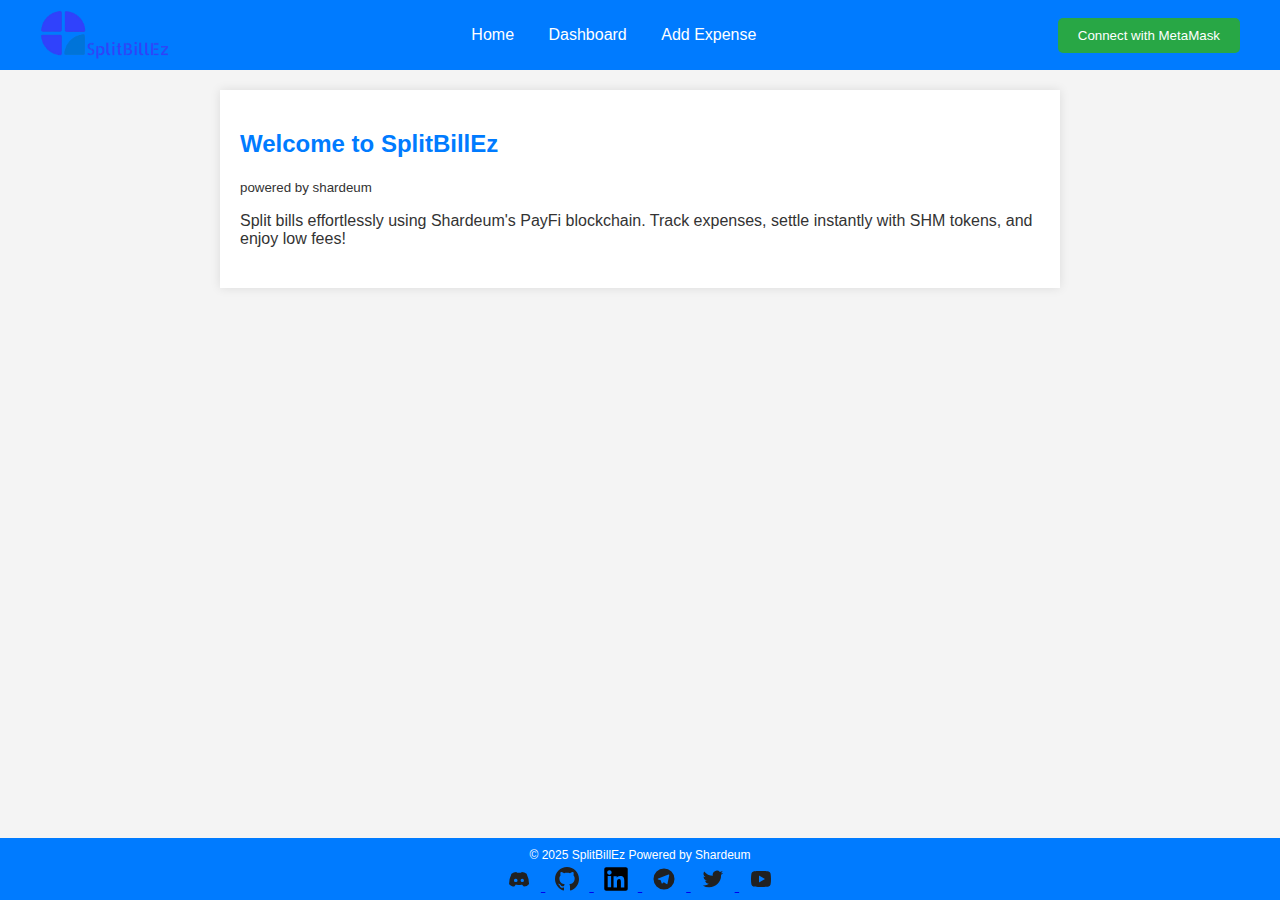
<file: index.html>
<!DOCTYPE html>
<html lang="en">
<head>
    <meta charset="UTF-8">
    <meta name="viewport" content="width=device-width, initial-scale=1.0">
    <title>SplitBillEz - Decentralized Bill Splitting</title>
    <link rel="stylesheet" href="css/style.css">
    <link rel="icon" href="images/splitbillez_favicon.png">
</head>
<body>
    <header>
        <div class="header-container">
            <img src="images/splitbillez_logo.png" alt="SplitBillEz Logo" class="logo">
            <nav>
                <a href="index.html">Home</a>
                <a href="dashboard.html">Dashboard</a>
                <a href="add-expense.html">Add Expense</a>
            </nav>
            <button class="metamask-button" onclick="connectWallet()">Connect with MetaMask</button>
        </div>
    </header>
    <main>
        <section>
            <h2>Welcome to SplitBillEz</h2>
            <small>powered by shardeum</small>
            <p>Split bills effortlessly using Shardeum's PayFi blockchain. Track expenses, settle instantly with SHM tokens, and enjoy low fees!</p>
        </section>
    </main>
    <footer>
        <p>© 2025 SplitBillEz Powered by Shardeum</p>
        <div class="social-links">
            <a href="https://discord.com/invite/shardeum" target="_blank" rel="nofollow">
                <img src="images/discord.svg" alt="Discord" class="social-icon">
            </a>
            <a href="https://github.com/BrunoMarshall/SplitBillEz" target="_blank" rel="nofollow">
                <img src="images/github.svg" alt="GitHub" class="social-icon">
            </a>
            <a href="https://www.linkedin.com/company/shardeum/" target="_blank" rel="nofollow">
                <img src="images/linkedin.svg" alt="LinkedIn" class="social-icon">
            </a>
            <a href="https://t.me/shardeum" target="_blank" rel="nofollow">
                <img src="images/telegram.svg" alt="Telegram" class="social-icon">
            </a>
            <a href="https://x.com/shardeum" target="_blank" rel="nofollow">
                <img src="images/twitter.svg" alt="X" class="social-icon">
            </a>
            <a href="https://www.youtube.com/@shardeum" target="_blank" rel="nofollow">
                <img src="images/youtube.svg" alt="YouTube" class="social-icon">
            </a>
        </div>
    </footer>
    <script>
        function connectWallet() {
            alert("Simulated MetaMask connection!");
        }
    </script>
</body>
</html>
</file>
<file: css/style.css>
body {
    font-family: Arial, sans-serif;
    margin: 0;
    padding: 0;
    background-color: #f4f4f4;
    color: #333;
}

header {
    background-color: #007bff;
    color: white;
    padding: 10px 0;
}

.header-container {
    max-width: 1200px;
    margin: 0 auto;
    display: flex;
    justify-content: space-between;
    align-items: center;
    padding: 0 20px;
}

.logo {
    height: 50px;
    opacity: 1 !important;
    background-color: transparent;
    object-fit: contain;
}

nav a {
    color: white;
    text-decoration: none;
    margin: 0 15px;
}

nav a:hover {
    text-decoration: underline;
}

.metamask-button {
    background-color: #28a745;
    color: white;
    border: none;
    padding: 10px 20px;
    cursor: pointer;
    border-radius: 5px;
}

.metamask-button:hover {
    background-color: #218838;
}

main {
    max-width: 800px;
    margin: 20px auto;
    padding: 20px;
    background: white;
    box-shadow: 0 0 10px rgba(0, 0, 0, 0.1);
}

section {
    margin-bottom: 20px;
}

h2, h3 {
    color: #007bff;
}

form {
    display: flex;
    flex-direction: column;
    margin-bottom: 20px;
    padding: 15px;
    border: 1px solid #ccc;
    border-radius: 5px;
}

form#expenseForm {
    background-color: #f9f9f9;
}

form#createGroupForm {
    background-color: #e9ecef;
}

label {
    margin: 10px 0 5px;
    font-weight: bold;
    color: #333;
}

input, select {
    padding: 8px;
    margin-bottom: 10px;
    border: 1px solid #ccc;
    border-radius: 4px;
    width: 100%;
    box-sizing: border-box;
    color: #333;
    background-color: white;
    visibility: visible;
}

button {
    background-color: #007bff;
    color: white;
    border: none;
    padding: 10px;
    cursor: pointer;
    border-radius: 4px;
}

button:hover {
    background-color: #0056b3;
}

.submit-button {
    background-color: #007bff;
}

.submit-button:hover {
    background-color: #0056b3;
}

.submit-button:disabled {
    background-color: #6c757d;
    cursor: not-allowed;
}

.submit-group {
    background-color: #28a745;
}

.submit-group:hover {
    background-color: #218838;
}

.member-input {
    display: flex;
    align-items: center;
    gap: 10px;
    margin-bottom: 10px;
}

.member-input input {
    flex: 1;
    visibility: visible;
}

.member-name {
    flex: 0 0 30%;
}

.member-address {
    flex: 0 0 50%;
}

.member-label {
    flex: 0 0 20%;
    font-size: 0.9em;
    color: #333;
}

.remove-member {
    background-color: #dc3545;
}

.remove-member:hover {
    background-color: #c82333;
}

#expenseMessage, #groupMessage {
    margin-top: 10px;
    padding: 10px;
    border-radius: 4px;
}

#expenseMessage.success, #groupMessage.success {
    background-color: #d4edda;
    color: #155724;
}

footer {
    background-color: #007bff;
    color: white;
    text-align: center;
    padding: 5px 0;
    position: fixed;
    bottom: 0;
    width: 100%;
}

footer p {
    font-size: 12px;
    margin: 5px 0;
}

.social-links {
    margin-top: 5px;
}

.social-icon {
    width: 24px;
    height: 24px;
    margin: 0 10px;
}

.group {
    margin-bottom: 20px;
    padding: 15px;
    border: 1px solid #ccc;
    border-radius: 5px;
    display: flex;
    flex-direction: column;
    gap: 10px;
}

.group-header {
    display: flex;
    align-items: center;
    gap: 10px;
}

.group-avatar {
    width: 64px;
    height: 64px;
    border-radius: 50%;
    order: -1;
}

.members-container {
    display: flex;
    flex-wrap: wrap;
    gap: 10px;
}

.member-item {
    display: flex;
    align-items: center;
    gap: 5px;
}

.member-avatar {
    width: 32px;
    height: 32px;
    border-radius: 50%;
    order: -1;
}

.member-name {
    order: 0;
}

.expense-item {
    display: flex;
    align-items: center;
    gap: 5px;
}

.expense-avatar {
    width: 32px;
    height: 32px;
    border-radius: 50%;
    order: -1;
}

.balance-item {
    display: flex;
    align-items: center;
    gap: 5px;
}

.balance-avatar {
    width: 32px;
    height: 32px;
    border-radius: 50%;
    order: -1;
}

.settlement-line {
    display: flex;
    align-items: center;
    gap: 5px;
    margin: 5px 0;
}

.settlement-line.positive {
    color: #28a745;
}

.settlement-line.negative {
    color: #dc3545;
}

.settlement-line.settled {
    color: #6c757d;
}

.settlement-icon {
    font-size: 18px;
}

.contribution-table {
    width: 100%;
    border-collapse: collapse;
    margin: 10px 0;
}

.contribution-table th,
.contribution-table td {
    border: 1px solid #ccc;
    padding: 8px;
    text-align: left;
}

.contribution-table th {
    background-color: #007bff;
    color: white;
}

.contribution-table .positive {
    color: #28a745;
}

.contribution-table .negative {
    color: #dc3545;
}

.contribution-table .settled {
    color: #6c757d;
}

.progress-container {
    width: 100%;
    background-color: #f4f4f4;
    border-radius: 4px;
    overflow: hidden;
    margin: 5px 0;
}

.progress-bar {
    height: 10px;
    background-color: #28a745;
    transition: width 0.3s;
}

.mark-paid-button {
    background-color: #17a2b8;
    color: white;
    border: none;
    padding: 5px 10px;
    cursor: pointer;
    border-radius: 4px;
    font-size: 12px;
}

.mark-paid-button:hover {
    background-color: #138496;
}

.mark-paid-button:disabled {
    background-color: #6c757d;
    cursor: not-allowed;
}

.history-toggle {
    cursor: pointer;
    color: #007bff;
    margin: 10px 0;
}

.history-toggle:hover {
    text-decoration: underline;
}

.history-log {
    display: none;
    margin-top: 10px;
    padding: 10px;
    border: 1px solid #ccc;
    border-radius: 4px;
    background-color: #f9f9f9;
}

.history-log.active {
    display: block;
}

.history-item {
    margin: 5px 0;
    font-size: 14px;
}

.edit-name-button {
    background-color: transparent;
    border: none;
    color: #007bff;
    cursor: pointer;
}

.edit-group-name-button {
    background-color: transparent;
    border: none;
    color: #007bff;
    cursor: pointer;
}

.toggle-settled-button {
    background-color: #6c757d;
    color: white;
    border: none;
    padding: 10px;
    cursor: pointer;
    border-radius: 4px;
    margin-bottom: 10px;
}

.toggle-settled-button:hover {
    background-color: #5a6268;
}

.settled-group {
    background-color: #f0f0f0;
    opacity: 0.8;
}

.create-group-button {
    background-color: #28a745 !important;
}

.create-group-button:hover {
    background-color: #218838 !important;
}

/* Dashboard Improvements */
.dashboard-summary {
    margin-bottom: 30px;
}

.summary-card {
    background: linear-gradient(135deg, #667eea 0%, #764ba2 100%);
    color: white;
    padding: 30px;
    border-radius: 15px;
    box-shadow: 0 10px 30px rgba(0, 0, 0, 0.2);
}

.summary-card h3 {
    color: white;
    margin-top: 0;
    margin-bottom: 20px;
    font-size: 1.5em;
}

.summary-stats {
    display: grid;
    grid-template-columns: repeat(auto-fit, minmax(150px, 1fr));
    gap: 20px;
}

.summary-stat {
    background: rgba(255, 255, 255, 0.15);
    padding: 20px;
    border-radius: 10px;
    text-align: center;
    backdrop-filter: blur(10px);
}

.summary-stat-value {
    font-size: 2em;
    font-weight: bold;
    margin-bottom: 5px;
}

.summary-stat-label {
    font-size: 0.9em;
    opacity: 0.9;
}

.summary-stat.positive .summary-stat-value {
    color: #4ade80;
}

.summary-stat.negative .summary-stat-value {
    color: #f87171;
}

.dashboard-groups {
    display: grid;
    gap: 20px;
}

.group-card {
    background: white;
    border-radius: 12px;
    padding: 0;
    box-shadow: 0 2px 10px rgba(0, 0, 0, 0.1);
    transition: transform 0.2s, box-shadow 0.2s;
    overflow: hidden;
}

.group-card:hover {
    transform: translateY(-2px);
    box-shadow: 0 4px 20px rgba(0, 0, 0, 0.15);
}

.group-header {
    background: linear-gradient(135deg, #007bff 0%, #0056b3 100%);
    color: white;
    padding: 20px;
    display: flex;
    align-items: center;
    gap: 15px;
}

.group-title {
    flex: 1;
}

.group-title h3 {
    margin: 0;
    color: white;
    font-size: 1.3em;
}

.group-id {
    font-size: 0.85em;
    opacity: 0.9;
}

.group-stats {
    display: grid;
    grid-template-columns: repeat(3, 1fr);
    gap: 1px;
    background: #e5e7eb;
    border-bottom: 1px solid #e5e7eb;
}

.stat-item {
    background: white;
    padding: 15px;
    text-align: center;
}

.stat-label {
    display: block;
    font-size: 0.85em;
    color: #6b7280;
    margin-bottom: 5px;
}

.stat-value {
    display: block;
    font-size: 1.2em;
    font-weight: bold;
    color: #1f2937;
}

.stat-value.positive {
    color: #10b981;
}

.stat-value.negative {
    color: #ef4444;
}

.stat-value.settled {
    color: #6b7280;
}

.group-details {
    border: none;
}

.group-details summary {
    padding: 15px 20px;
    cursor: pointer;
    background: #f9fafb;
    font-weight: 600;
    color: #007bff;
    border-top: 1px solid #e5e7eb;
    user-select: none;
}

.group-details summary:hover {
    background: #f3f4f6;
}

.group-details[open] summary {
    border-bottom: 1px solid #e5e7eb;
}

.group-content {
    padding: 20px;
}

.group-content h4 {
    color: #1f2937;
    margin-top: 20px;
    margin-bottom: 10px;
    font-size: 1.1em;
}

.group-content h4:first-child {
    margin-top: 0;
}

.expenses-list {
    max-height: 200px;
    overflow-y: auto;
}

.expense-item-compact {
    display: flex;
    align-items: center;
    padding: 8px 12px;
    background: #f9fafb;
    border-radius: 6px;
    margin-bottom: 8px;
    font-size: 0.9em;
}

.all-settled {
    color: #10b981;
    font-weight: 600;
    text-align: center;
    padding: 10px;
    background: #d1fae5;
    border-radius: 6px;
}

.quick-settle-form {
    display: grid;
    grid-template-columns: 1fr 1fr auto;
    gap: 10px;
    margin-top: 10px;
}

.settle-message {
    margin-top: 10px;
    padding: 10px;
    border-radius: 6px;
    font-size: 0.9em;
}

.settle-message.success {
    background: #d1fae5;
    color: #065f46;
}

.settle-message.error {
    background: #fee2e2;
    color: #991b1b;
}

/* Inline avatar styling for expenses and settlements */
.inline-avatar {
    width: 20px;
    height: 20px;
    border-radius: 50%;
    vertical-align: middle;
    margin: 0 3px;
    display: inline-block;
}

/* Groups Page Improvements */
.groups-active,
.groups-settled {
    margin-bottom: 30px;
}

.groups-active h4,
.groups-settled h4 {
    color: #1f2937;
    margin-bottom: 15px;
    font-size: 1.3em;
}

.group-list-item {
    display: flex;
    align-items: flex-start;
    gap: 15px;
}

.group-avatar-small {
    width: 48px;
    height: 48px;
    border-radius: 50%;
    flex-shrink: 0;
}

.group-info {
    flex: 1;
}

.group-info h4 {
    margin: 0 0 5px 0;
    color: #1f2937;
}

.group-info p {
    margin: 5px 0;
    color: #6b7280;
    font-size: 0.9em;
}

.settled-badge {
    display: inline-block;
    background: #10b981;
    color: white;
    padding: 2px 8px;
    border-radius: 12px;
    font-size: 0.75em;
    margin-left: 8px;
    vertical-align: middle;
}

.group-settled {
    opacity: 0.7;
    background: #f9fafb;
}

.members-list {
    margin: 10px 0 0 20px;
    list-style: disc;
}

.members-list li {
    margin: 5px 0;
    color: #6b7280;
    font-size: 0.9em;
}

.create-group-button {
    background-color: #28a745 !important;
}

.create-group-button:hover {
    background-color: #218838 !important;
}

.success-message {
    color: #065f46;
    background: #d1fae5;
    padding: 10px;
    border-radius: 6px;
    margin-top: 10px;
}

.error-message {
    color: #991b1b;
    background: #fee2e2;
    padding: 10px;
    border-radius: 6px;
    margin-top: 10px;
}

/* Responsive Design */
@media (max-width: 768px) {
    .summary-stats {
        grid-template-columns: 1fr;
    }
    
    .group-stats {
        grid-template-columns: 1fr;
    }
    
    .quick-settle-form {
        grid-template-columns: 1fr;
    }
    
    .group-list-item {
        flex-direction: column;
    }
}

/* Modern Page Styling */
.modern-section {
    max-width: 800px;
    margin: 0 auto;
    padding: 40px 20px;
}

.page-header {
    text-align: center;
    margin-bottom: 40px;
}

.page-header h2 {
    color: #1f2937;
    font-size: 2em;
    margin-bottom: 10px;
}

.page-subtitle {
    color: #6b7280;
    font-size: 1.1em;
}

.card {
    background: white;
    border-radius: 12px;
    padding: 30px;
    box-shadow: 0 2px 10px rgba(0, 0, 0, 0.1);
    margin-bottom: 30px;
}

.card h3 {
    color: #1f2937;
    margin-top: 0;
    margin-bottom: 20px;
}

/* Hero Section */
.hero-section {
    background: linear-gradient(135deg, #667eea 0%, #764ba2 100%);
    color: white;
    padding: 80px 20px;
    text-align: center;
}

.hero-content h1 {
    font-size: 3em;
    margin-bottom: 20px;
    color: white;
}

.hero-subtitle {
    font-size: 1.3em;
    margin-bottom: 50px;
    opacity: 0.95;
}

.hero-features {
    display: grid;
    grid-template-columns: repeat(auto-fit, minmax(250px, 1fr));
    gap: 30px;
    margin: 50px auto;
    max-width: 1000px;
}

.feature-card {
    background: rgba(255, 255, 255, 0.15);
    padding: 30px;
    border-radius: 15px;
    backdrop-filter: blur(10px);
}

.feature-icon {
    font-size: 3em;
    margin-bottom: 15px;
}

.feature-card h3 {
    color: white;
    margin: 15px 0 10px 0;
}

.feature-card p {
    opacity: 0.9;
}

.cta-section {
    margin-top: 50px;
}

.cta-button {
    background: white;
    color: #667eea;
    padding: 18px 40px;
    border: none;
    border-radius: 50px;
    font-size: 1.1em;
    font-weight: 600;
    cursor: pointer;
    transition: transform 0.2s, box-shadow 0.2s;
    margin-bottom: 20px;
}

.cta-button:hover {
    transform: translateY(-2px);
    box-shadow: 0 10px 25px rgba(0, 0, 0, 0.2);
}

.cta-link {
    display: inline-block;
    color: white;
    text-decoration: none;
    font-size: 1.1em;
    margin-top: 15px;
    opacity: 0.9;
}

.cta-link:hover {
    opacity: 1;
    text-decoration: underline;
}

/* Info Section */
.info-section {
    padding: 80px 20px;
    background: #f9fafb;
}

.info-container {
    max-width: 1200px;
    margin: 0 auto;
}

.info-container h2 {
    text-align: center;
    font-size: 2.5em;
    color: #1f2937;
    margin-bottom: 50px;
}

.steps-container {
    display: grid;
    grid-template-columns: repeat(auto-fit, minmax(250px, 1fr));
    gap: 30px;
}

.step-card {
    background: white;
    padding: 30px;
    border-radius: 12px;
    box-shadow: 0 2px 10px rgba(0, 0, 0, 0.1);
    text-align: center;
    transition: transform 0.2s;
}

.step-card:hover {
    transform: translateY(-5px);
}

.step-number {
    width: 60px;
    height: 60px;
    background: linear-gradient(135deg, #667eea 0%, #764ba2 100%);
    color: white;
    border-radius: 50%;
    display: flex;
    align-items: center;
    justify-content: center;
    font-size: 1.5em;
    font-weight: bold;
    margin: 0 auto 20px;
}

.step-card h3 {
    color: #1f2937;
    margin: 15px 0 10px 0;
}

.step-card p {
    color: #6b7280;
}

/* Form Improvements */
.form-row {
    display: grid;
    grid-template-columns: 1fr 1fr;
    gap: 20px;
}

.form-col {
    display: flex;
    flex-direction: column;
}

.shm-display {
    background: #f0f9ff;
    border: 2px solid #3b82f6;
    border-radius: 8px;
    padding: 15px;
    margin: 15px 0;
}

.shm-display p {
    margin: 0;
    color: #1e40af;
    font-weight: 600;
}

.help-text {
    font-size: 0.85em;
    color: #6b7280;
    margin-top: 5px;
}

/* Token Page Styling */
.token-section {
    background: linear-gradient(135deg, #667eea 0%, #764ba2 100%);
    min-height: calc(100vh - 200px);
    padding: 60px 20px;
}

.token-container {
    max-width: 1200px;
    margin: 0 auto;
}

.token-hero {
    text-align: center;
    margin-bottom: 60px;
}

.token-icon {
    font-size: 5em;
    margin-bottom: 20px;
    animation: float 3s ease-in-out infinite;
    display: flex;
    justify-content: center;
    align-items: center;
}

.token-logo {
    width: 150px;
    height: 150px;
    object-fit: contain;
    filter: drop-shadow(0 10px 30px rgba(0, 0, 0, 0.3));
}

@keyframes float {
    0%, 100% { transform: translateY(0px); }
    50% { transform: translateY(-20px); }
}

.token-hero h1 {
    color: white;
    font-size: 3em;
    margin-bottom: 20px;
}

.coming-soon-badge {
    display: inline-block;
    background: rgba(255, 255, 255, 0.2);
    color: white;
    padding: 10px 30px;
    border-radius: 50px;
    font-size: 1.1em;
    backdrop-filter: blur(10px);
}

.token-description {
    text-align: center;
    max-width: 800px;
    margin: 0 auto 60px;
}

.token-description p {
    color: white;
    font-size: 1.2em;
    line-height: 1.8;
}

.token-features {
    display: grid;
    grid-template-columns: repeat(auto-fit, minmax(250px, 1fr));
    gap: 30px;
    margin-bottom: 60px;
}

.token-feature-card {
    background: rgba(255, 255, 255, 0.15);
    padding: 30px;
    border-radius: 15px;
    backdrop-filter: blur(10px);
    text-align: center;
}

.token-feature-icon {
    font-size: 3em;
    margin-bottom: 15px;
}

.token-feature-card h3 {
    color: white;
    margin: 15px 0 10px 0;
}

.token-feature-card p {
    color: white;
    opacity: 0.9;
}

.token-roadmap {
    background: rgba(255, 255, 255, 0.1);
    padding: 40px;
    border-radius: 15px;
    backdrop-filter: blur(10px);
    margin-bottom: 60px;
}

.token-roadmap h2 {
    color: white;
    text-align: center;
    margin-bottom: 40px;
}

.roadmap-timeline {
    max-width: 800px;
    margin: 0 auto;
}

.roadmap-item {
    display: flex;
    gap: 20px;
    margin-bottom: 30px;
    position: relative;
}

.roadmap-item:not(:last-child)::before {
    content: '';
    position: absolute;
    left: 14px;
    top: 40px;
    width: 2px;
    height: calc(100% + 10px);
    background: rgba(255, 255, 255, 0.3);
}

.roadmap-marker {
    width: 30px;
    height: 30px;
    background: rgba(255, 255, 255, 0.3);
    border-radius: 50%;
    flex-shrink: 0;
    margin-top: 5px;
}

.roadmap-item.completed .roadmap-marker {
    background: #10b981;
}

.roadmap-item.active .roadmap-marker {
    background: #3b82f6;
    box-shadow: 0 0 20px rgba(59, 130, 246, 0.6);
}

.roadmap-content {
    flex: 1;
}

.roadmap-content h4 {
    color: white;
    margin: 0 0 10px 0;
}

.roadmap-content p {
    color: white;
    opacity: 0.9;
    margin: 0;
}

.token-cta {
    text-align: center;
    background: rgba(255, 255, 255, 0.1);
    padding: 40px;
    border-radius: 15px;
    backdrop-filter: blur(10px);
}

.token-cta p {
    color: white;
    font-size: 1.2em;
    margin-bottom: 20px;
}

.social-links-large {
    display: flex;
    gap: 20px;
    justify-content: center;
}

.social-btn {
    background: white;
    color: #667eea;
    padding: 15px 30px;
    border-radius: 50px;
    text-decoration: none;
    font-weight: 600;
    transition: transform 0.2s, box-shadow 0.2s;
}

.social-btn:hover {
    transform: translateY(-2px);
    box-shadow: 0 10px 25px rgba(0, 0, 0, 0.2);
}

/* Group History Details */
.group-history-details summary {
    cursor: pointer;
    color: #007bff;
    font-weight: 600;
    margin-top: 10px;
}

.history-content {
    margin-top: 15px;
    padding: 15px;
    background: #f9fafb;
    border-radius: 8px;
}

.history-content h5 {
    color: #1f2937;
    margin: 15px 0 10px 0;
    font-size: 1em;
}

.transaction-history {
    margin: 15px 0;
}

.transaction-item {
    display: flex;
    justify-content: space-between;
    align-items: center;
    padding: 10px;
    background: white;
    border-radius: 6px;
    margin-bottom: 8px;
    font-size: 0.9em;
}

.transaction-desc {
    flex: 1;
    font-weight: 600;
}

.transaction-amount {
    color: #10b981;
    margin: 0 10px;
}

.transaction-payer {
    display: flex;
    align-items: center;
    gap: 5px;
    color: #6b7280;
    font-size: 0.85em;
}

.settlement-info {
    margin-top: 15px;
    padding: 15px;
    background: #d1fae5;
    border-radius: 6px;
    text-align: center;
}

.settlement-status {
    color: #065f46;
    font-weight: 600;
    margin-bottom: 10px;
}

.explorer-link {
    color: #007bff;
    text-decoration: none;
    font-weight: 600;
}

.explorer-link:hover {
    text-decoration: underline;
}

/* Responsive Design Updates */
@media (max-width: 768px) {
    .hero-content h1 {
        font-size: 2em;
    }
    
    .hero-subtitle {
        font-size: 1.1em;
    }
    
    .form-row {
        grid-template-columns: 1fr;
    }
    
    .token-hero h1 {
        font-size: 2em;
    }
    
    .token-logo {
        width: 120px;
        height: 120px;
    }
    
    .social-links-large {
        flex-direction: column;
    }
    
    .step-card {
        margin-bottom: 20px;
    }
}
/* Spending Summary Styles */
.spending-summary {
    background: linear-gradient(135deg, #667eea 0%, #764ba2 100%);
    padding: 20px;
    border-radius: 10px;
    margin-bottom: 20px;
}

.total-spent {
    display: flex;
    justify-content: space-between;
    align-items: center;
    color: white;
}

.total-spent .label {
    font-size: 1.1em;
    font-weight: 600;
}

.total-spent .value {
    font-size: 1.5em;
    font-weight: bold;
}

/* Contribution Breakdown Styles */
.contribution-breakdown {
    display: flex;
    flex-direction: column;
    gap: 15px;
    margin-bottom: 20px;
}

.member-contribution {
    background: #f9fafb;
    padding: 15px;
    border-radius: 8px;
    border: 1px solid #e5e7eb;
}

.member-contribution-header {
    display: flex;
    align-items: center;
    gap: 10px;
    margin-bottom: 10px;
}

.contribution-avatar {
    width: 32px;
    height: 32px;
    border-radius: 50%;
}

.member-contribution-name {
    flex: 1;
    font-weight: 600;
    color: #1f2937;
}

.member-contribution-amount {
    font-weight: bold;
    color: #007bff;
    font-size: 1.1em;
}

.contribution-bar-container {
    position: relative;
    width: 100%;
    height: 24px;
    background: #e5e7eb;
    border-radius: 12px;
    overflow: hidden;
    margin-bottom: 8px;
}

.contribution-bar {
    height: 100%;
    background: linear-gradient(90deg, #10b981 0%, #059669 100%);
    transition: width 0.3s ease;
    border-radius: 12px;
}

.contribution-percentage {
    position: absolute;
    right: 10px;
    top: 50%;
    transform: translateY(-50%);
    font-weight: 600;
    color: #1f2937;
    font-size: 0.9em;
}

.member-contribution-details {
    display: flex;
    justify-content: space-between;
    font-size: 0.9em;
    color: #6b7280;
}

.member-contribution-details .positive {
    color: #10b981;
    font-weight: 600;
}

.member-contribution-details .negative {
    color: #ef4444;
    font-weight: 600;
}

.member-contribution-details .settled {
    color: #6b7280;
    font-weight: 600;
}
</file>
